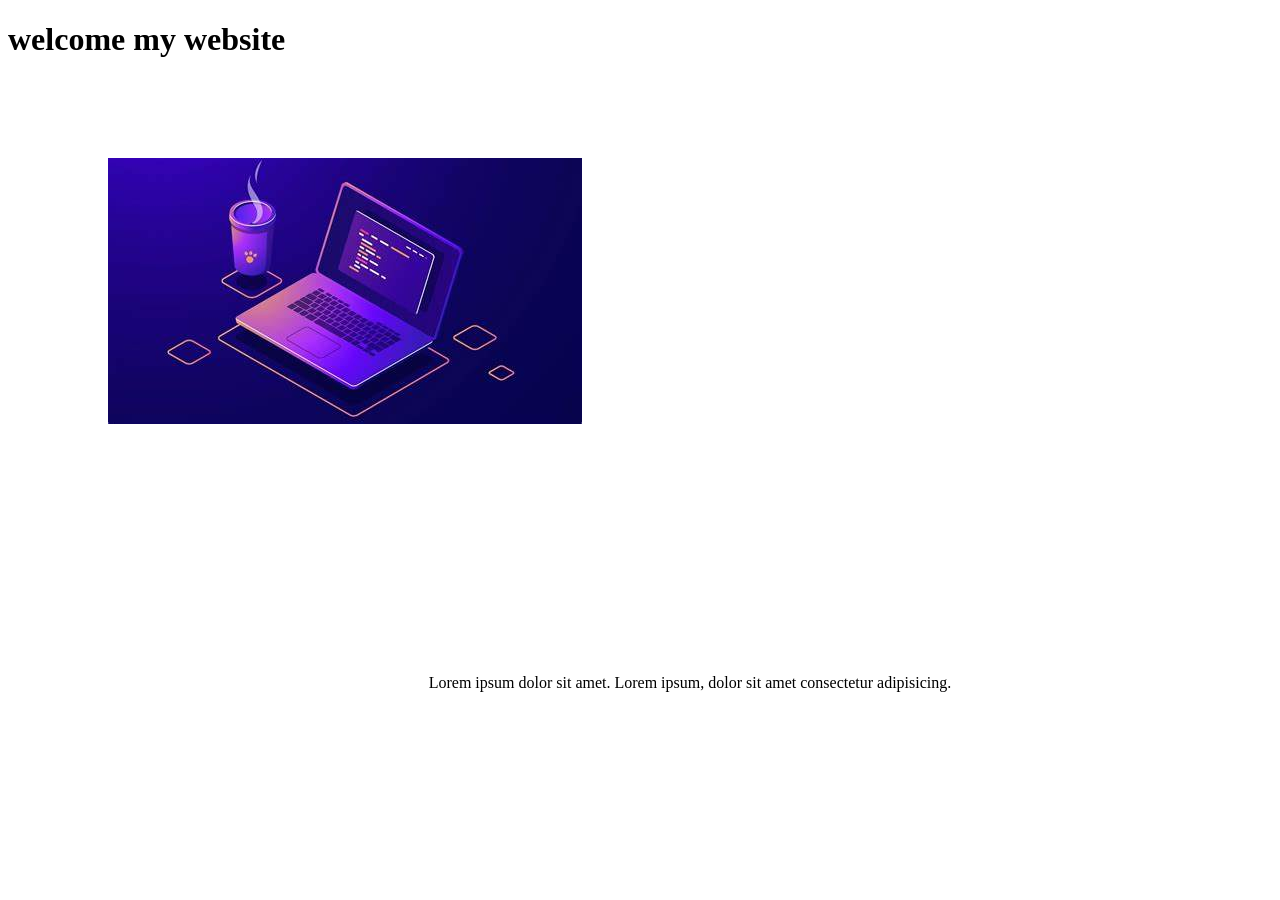
<file: codes/test.html>
<!DOCTYPE html>
<html lang="en">
<head>
    <meta charset="UTF-8">
    <meta name="viewport" content="width=device-width, initial-scale=1.0">
    <link rel="stylesheet" href="test.css">
    <title>my website</title>
</head>
<body>
    <h1>welcome my website</h1>
    <div class="sawir">
    <img src="photos/webdeveloper9.jpeg">
</div>

    <p class="QORAAL">Lorem ipsum dolor sit amet. Lorem ipsum, dolor sit amet consectetur adipisicing.</p>


    
</body>
</html>
</file>
<file: codes/test.css>
.sawir{
    width: 100%;
    height: 500px;
    border: 1px solid rgb(0, o, 0);
    position: relative;
    transform: translate(50px 100px);
    margin-top: 100px;
    margin-left: 100px;
}

.QORAAL {
    background-color:ed;
    margin-left: 100px;
   text-align: center;
   margin: 2opx auto;

}
</file>
